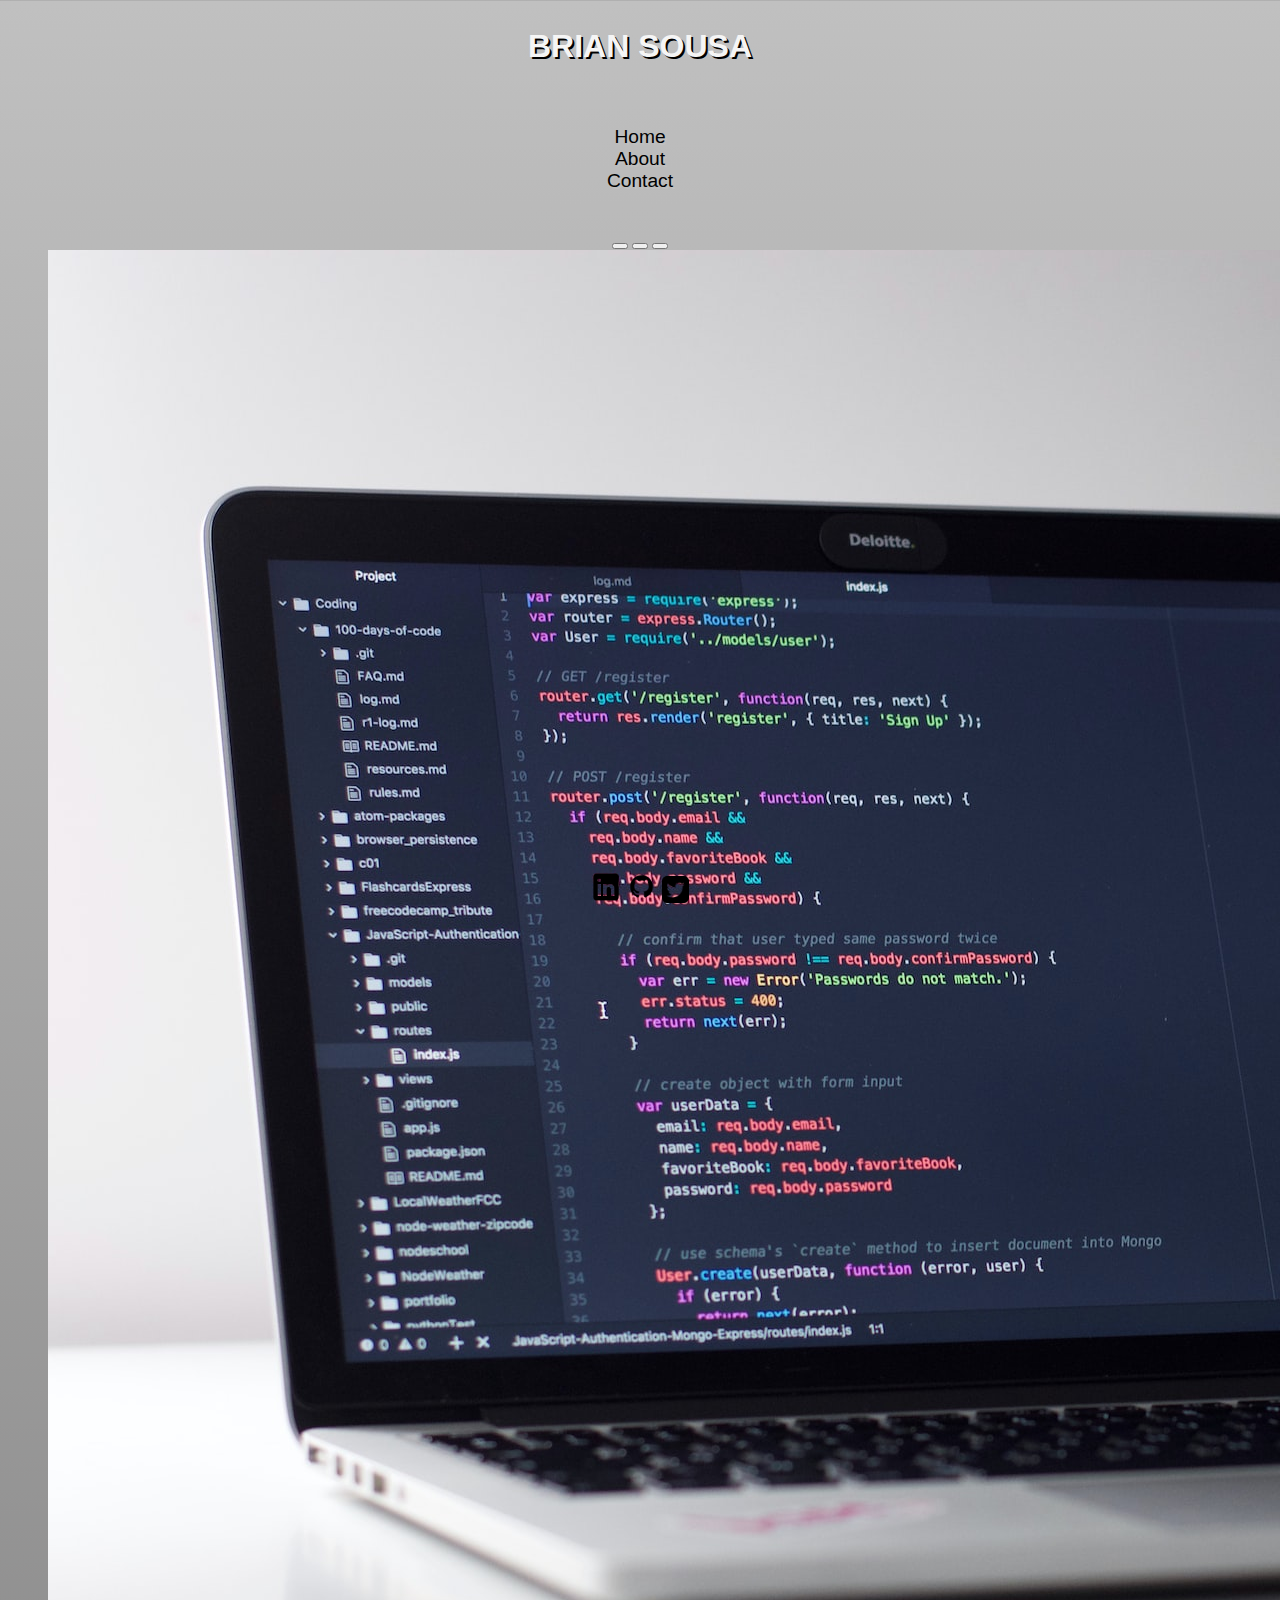
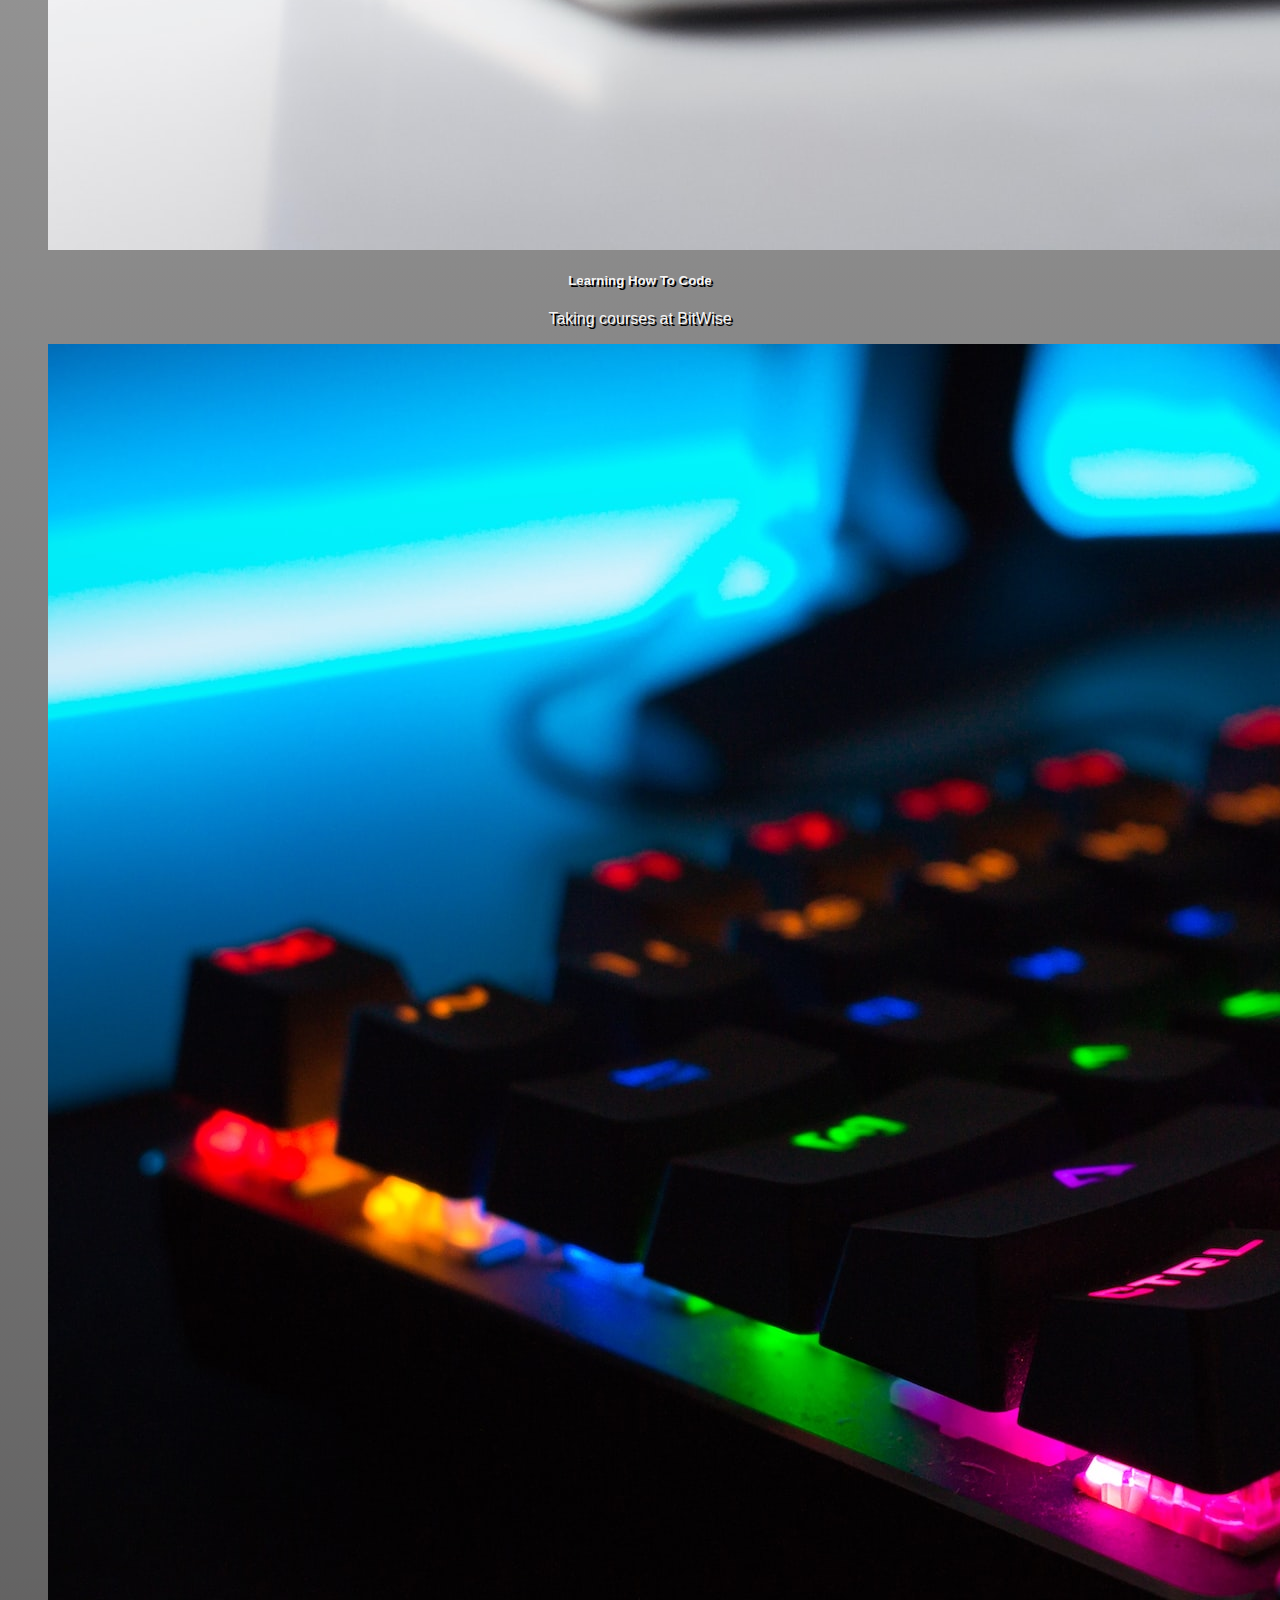
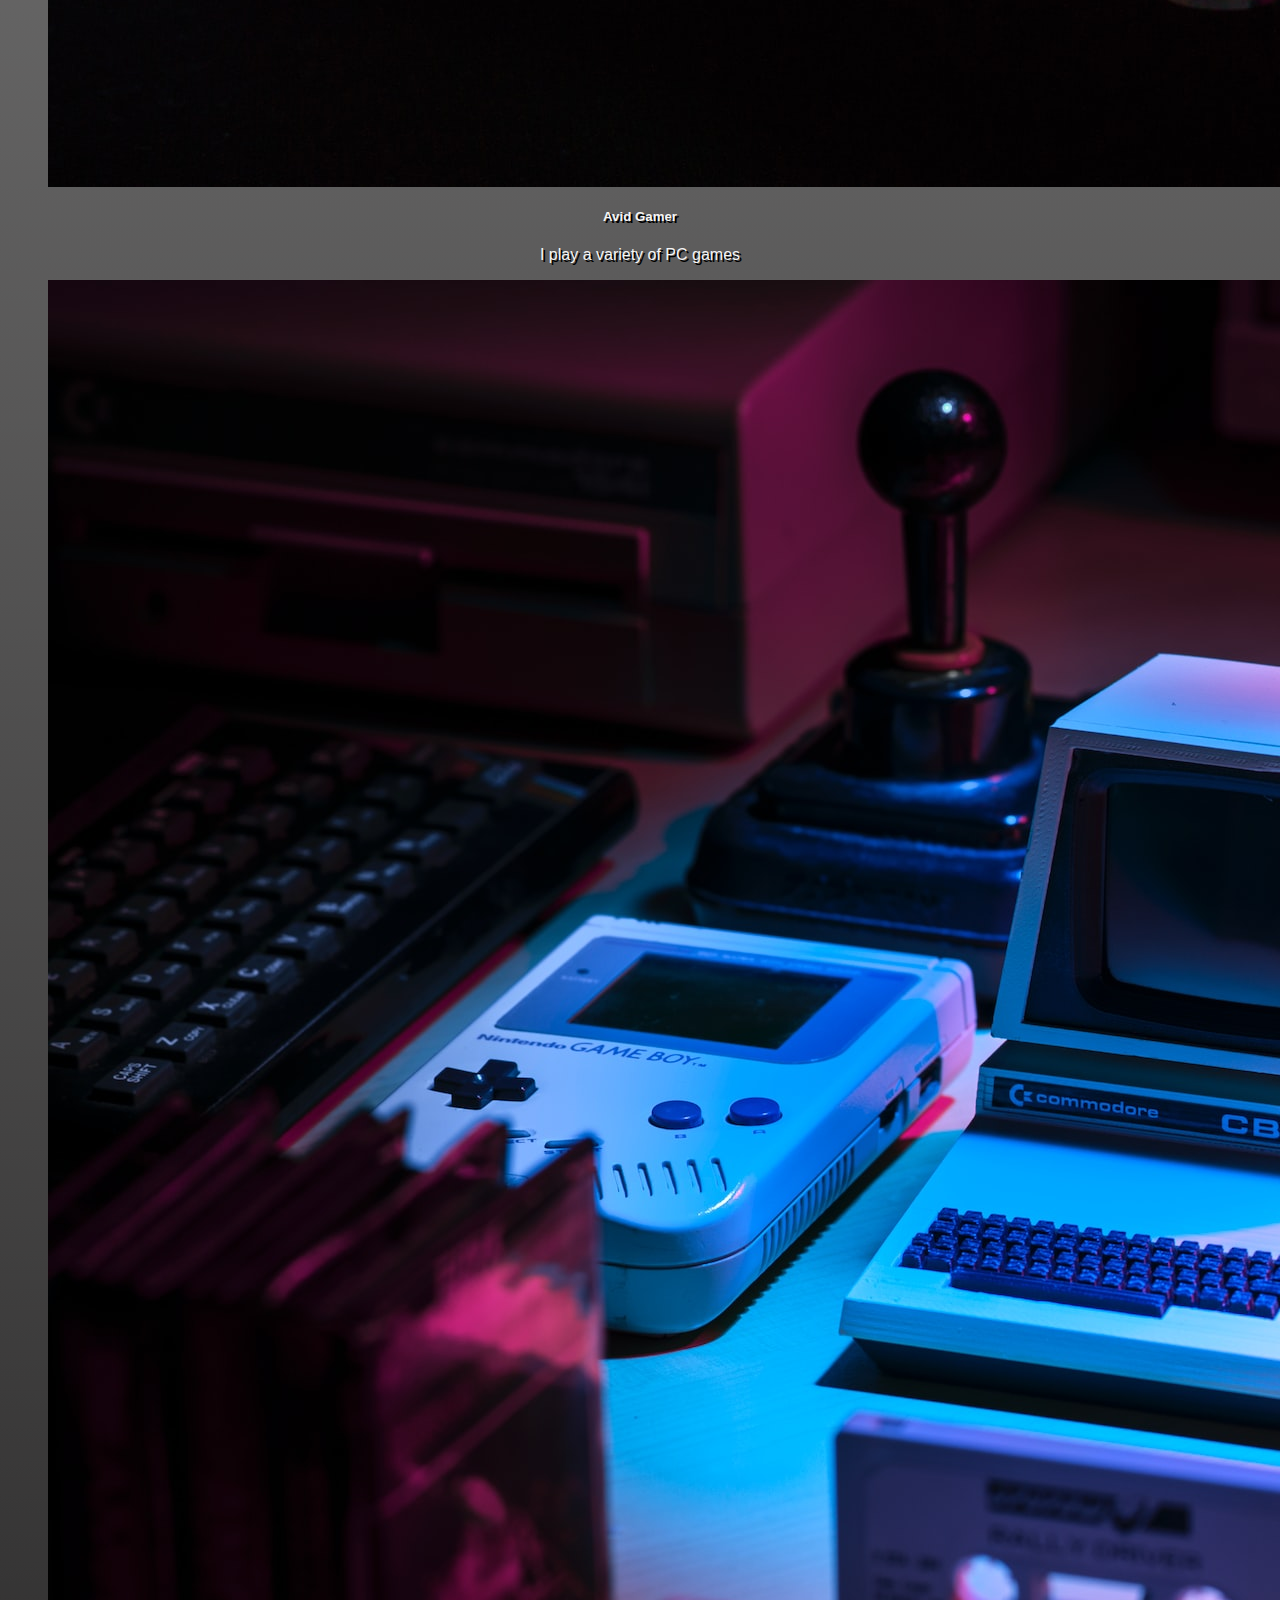
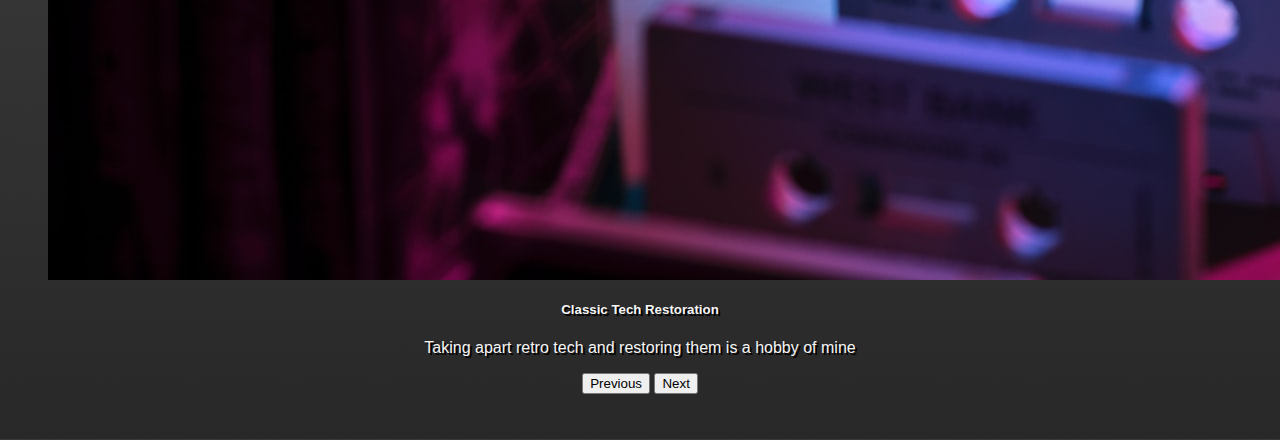
<file: index.html>
<html lang="en">

<head>
  <meta charset="utf-8" />
  <meta name="viewport" content="width=device-width, initial-scale=1" />
  <title>Brian Sousa</title>
  <!-- CSS only -->
  <link href="https://cdn.jsdelivr.net/npm/bootstrap@5.2.1/dist/css/bootstrap.min.css" rel="stylesheet"
    integrity="sha384-iYQeCzEYFbKjA/T2uDLTpkwGzCiq6soy8tYaI1GyVh/UjpbCx/TYkiZhlZB6+fzT" crossorigin="anonymous" />

  <script src="https://cdn.jsdelivr.net/npm/bootstrap@5.2.1/dist/js/bootstrap.min.js"
    integrity="sha384-7VPbUDkoPSGFnVtYi0QogXtr74QeVeeIs99Qfg5YCF+TidwNdjvaKZX19NZ/e6oz" crossorigin="anonymous">
  </script>
  <link rel="stylesheet" href="style.css" />
</head>

<body>
  <header>
    <h1>BRIAN SOUSA</h1>
  </header>

  <nav>
    <a href="index.html" target="_blank">Home</a>
    <br>
    <a href="about.html" target="_blank">About</a>
    <br>
    <a href="contact.html" target="_blank">Contact</a>
  </nav>
  <main>

    <div id="carouselExampleCaptions" class="carousel slide" data-bs-ride="carousel">
      <div class="carousel-indicators">
        <button type="button" data-bs-target="#carouselExampleCaptions" data-bs-slide-to="0" class="active"
          aria-current="true" aria-label="Slide 1"></button>
        <button type="button" data-bs-target="#carouselExampleCaptions" data-bs-slide-to="1"
          aria-label="Slide 2"></button>
        <button type="button" data-bs-target="#carouselExampleCaptions" data-bs-slide-to="2"
          aria-label="Slide 3"></button>
      </div>
      <div class="carousel-inner">
        <div class="carousel-item active">
          <img src="laptop.jpg" class="d-block w-100" alt="laptop" />
          <div class="carousel-caption d-none d-md-block">
            <h5>Learning How To Code</h5>
            <p>Taking courses at BitWise</p>
          </div>
        </div>
        <div class="carousel-item">
          <img src="keys.jpg" class="d-block w-100" alt="retro" />
          <div class="carousel-caption d-none d-md-block">
            <h5>Avid Gamer</h5>
            <p>
              I play a variety of PC games
            </p>
          </div>
        </div>
        <div class="carousel-item">
          <img src="retro.jpg" class="d-block w-100" alt="retro" />
          <div class="carousel-caption d-none d-md-block">
            <h5>Classic Tech Restoration</h5>
            <p>
              Taking apart retro tech and restoring them is a hobby of mine
            </p>
          </div>
        </div>
      </div>
      <button class="carousel-control-prev" type="button" data-bs-target="#carouselExampleCaptions"
        data-bs-slide="prev">
        <span class="carousel-control-prev-icon" aria-hidden="true"></span>
        <span class="visually-hidden">Previous</span>
      </button>
      <button class="carousel-control-next" type="button" data-bs-target="#carouselExampleCaptions"
        data-bs-slide="next">
        <span class="carousel-control-next-icon" aria-hidden="true"></span>
        <span class="visually-hidden">Next</span>
      </button>
    </div>
  </main>
  <br>
  <footer class="body">
    <a href="https://www.linkedin.com/in/brian-sousa-a0aa4691"><img src="linkedin.png" alt="linkedin" width="30"
        height="32" /></a>

    <a href="https://github.com/tingalake"><img src="github.png" alt="github" width="33" height="33" /></a>

    <a href="https://twitter.com/briansousa"><img src="twitter-sign.png" alt="twitter" width="27" height="27" /></a>
  </footer>
</body>

</html>
</file>
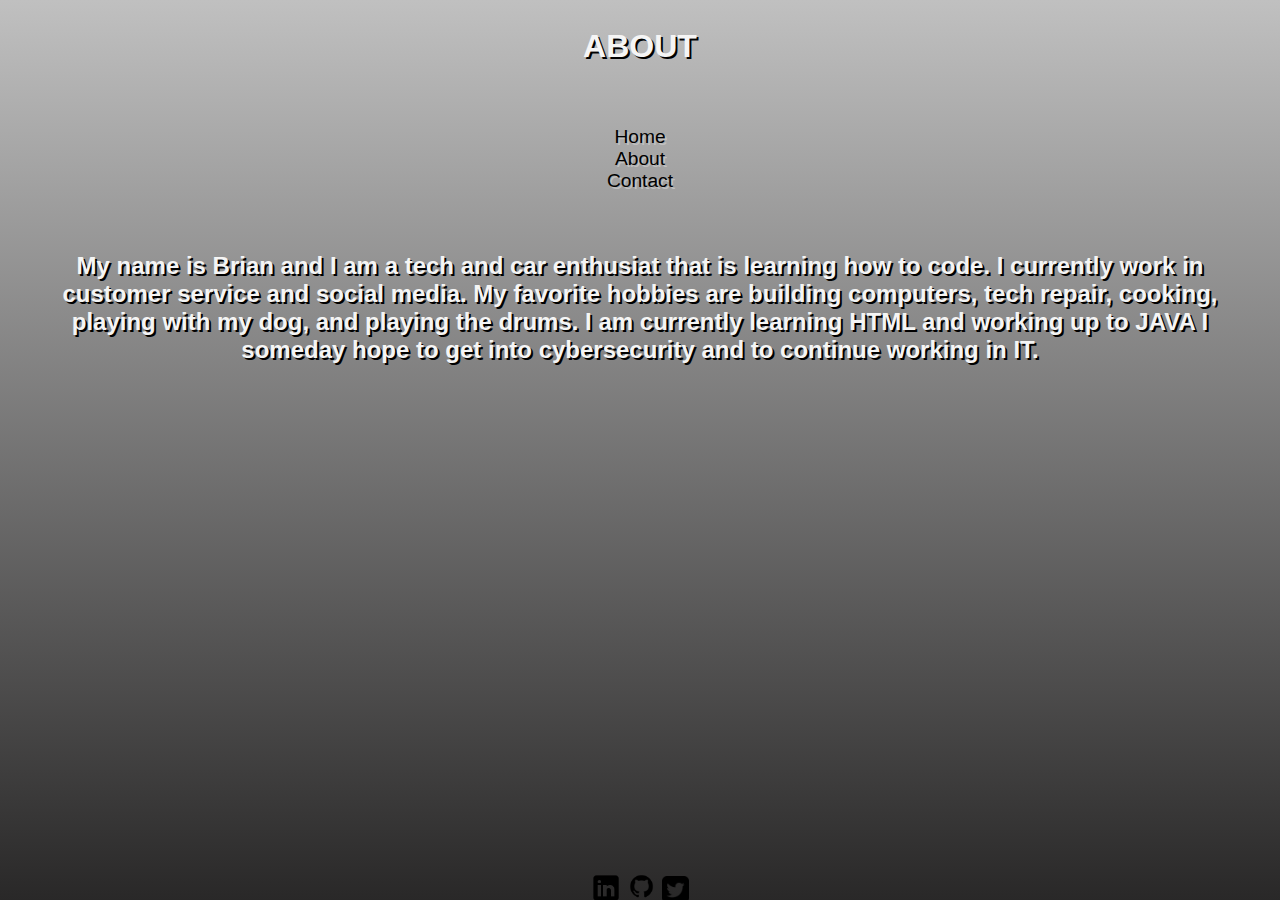
<file: about.html>
<html lang="en">
<head>
    <meta charset="UTF-8">
    <meta charset="utf-8">
  <meta name="viewport" content="width=device-width, initial-scale=1">
    <title>Brian Sousa-About</title>
    <link href="https://cdn.jsdelivr.net/npm/bootstrap@5.2.0/dist/css/bootstrap.min.css" rel="stylesheet" integrity="sha384-gH2yIJqKdNHPEq0n4Mqa/HGKIhSkIHeL5AyhkYV8i59U5AR6csBvApHHNl/vI1Bx" crossorigin="anonymous">
    <script src="https://cdn.jsdelivr.net/npm/bootstrap@5.2.1/dist/js/bootstrap.min.js"
    integrity="sha384-7VPbUDkoPSGFnVtYi0QogXtr74QeVeeIs99Qfg5YCF+TidwNdjvaKZX19NZ/e6oz" crossorigin="anonymous">
  </script>
    <link rel="stylesheet" href="style.css">
</head>
<main>
<body class="border">
    
    <header><h1>ABOUT</h1>
        
    </header>

<nav>
  
   
    <a href= "index.html"target="_blank">Home</a>
    <br>
    <a href= "about.html"target="_blank">About</a>
    <br>
    <a href= "contact.html"target="_blank">Contact</a>   

     </nav>

    
<div>

   <section class="body"><h2>My name is Brian and I am a tech and car enthusiat that is learning how to code. 
   
    I currently work in customer service and social media. My favorite hobbies are building computers,
    
    tech repair, cooking, playing with my dog, and playing the drums. I am currently learning HTML and working up to JAVA
    
    I someday hope to get into cybersecurity and to continue working in IT.
    </h2></section>
<br>
    <div>
        <aside>
          <iframe
            src="https://www.google.com/maps/embed?pb=!1m18!1m12!1m3!1d3173.7173057583273!2d-120.4873776853708!3d37.30183324700207!2m3!1f0!2f0!3f0!3m2!1i1024!2i768!4f13.1!3m3!1m2!1s0x8091437edce60043%3A0xae6596c68002f810!2sBitwise%201635!5e0!3m2!1sen!2sus!4v1659224935168!5m2!1sen!2sus"
            width="225" height="350" style="border: 10px" allowfullscreen="" loading="lazy"
            referrerpolicy="no-referrer-when-downgrade"></iframe>
        </aside>
      </div>
        

   </main>
     <footer class="footer">
         
        <a href="https://www.linkedin.com/in/brian-sousa-a0aa4691"><img src="linkedin.png" alt="linkedin" width="30" height="30"></a>
 
        <a href="https://github.com/tingalake"><img src="github.png" alt="github" width="33" height="33"></a>
 
        <a href="https://twitter.com/briansousa"><img src="twitter-sign.png" alt="twitter" width="27" height="27"></a>
 </footer>
    
</body>
</html>
</file>
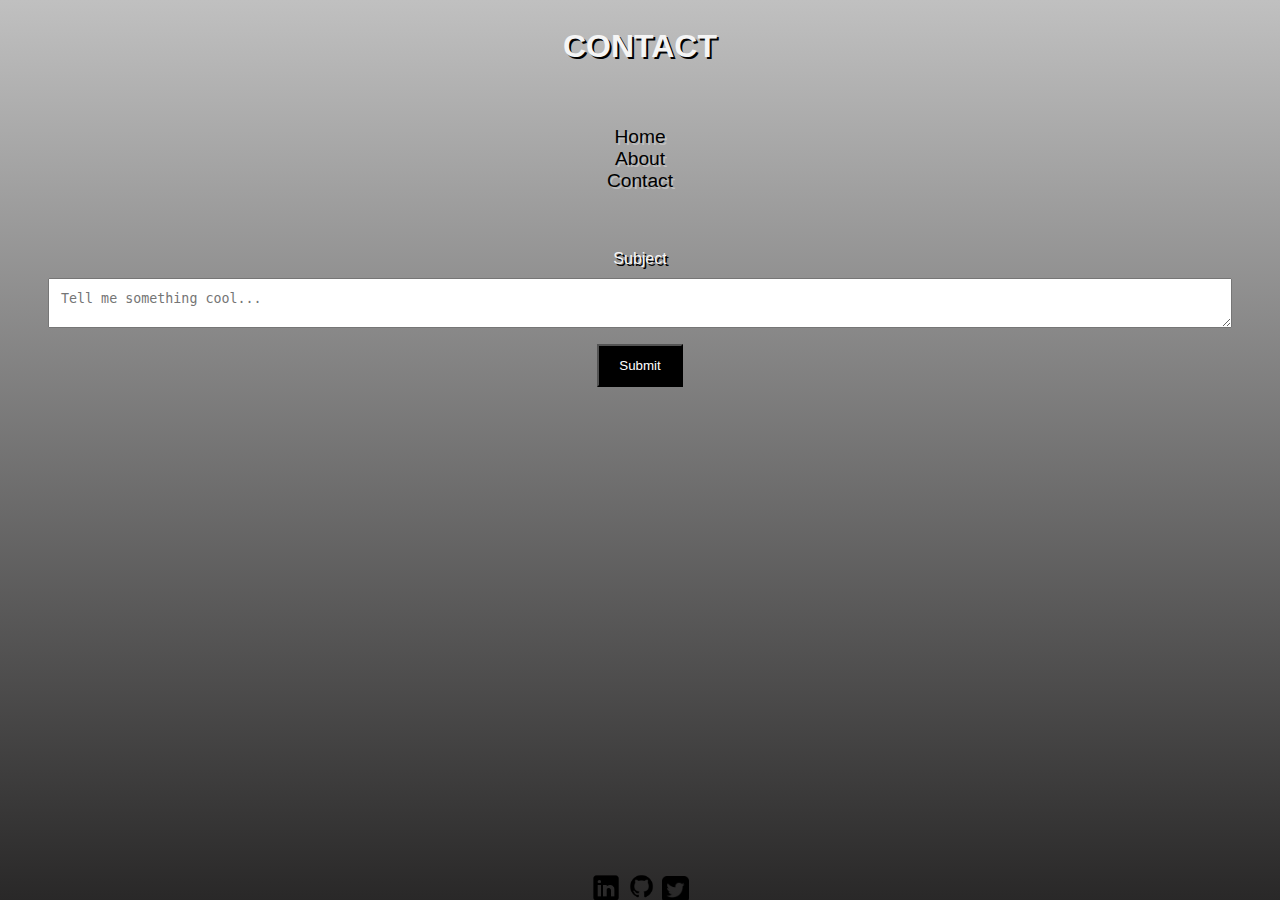
<file: contact.html>
<html lang="en">

<head>
  <meta charset="utf-8">
  <meta name="viewport" content="width=device-width, initial-scale=1">
  <title>Brian Sousa-Contact</title>
  <link href="https://cdn.jsdelivr.net/npm/bootstrap@5.2.0/dist/css/bootstrap.min.css" rel="stylesheet"
    integrity="sha384-gH2yIJqKdNHPEq0n4Mqa/HGKIhSkIHeL5AyhkYV8i59U5AR6csBvApHHNl/vI1Bx" crossorigin="anonymous">
  <script src="https://cdn.jsdelivr.net/npm/bootstrap@5.2.1/dist/js/bootstrap.min.js"
    integrity="sha384-7VPbUDkoPSGFnVtYi0QogXtr74QeVeeIs99Qfg5YCF+TidwNdjvaKZX19NZ/e6oz" crossorigin="anonymous">
  </script>
  <link rel="stylesheet" href="style.css">
</head>
<main>

  <body>


    <header>

      <h1>CONTACT</h1>

    </header>

    <nav>


      <a href="index.html" target="_blank">Home</a>
      <br>
      <a href="about.html" target="_blank">About</a>
      <br>
      <a href="contact.html" target="_blank">Contact</a>

    </nav>

    <br>

    <div class="container">
      <form action="mailto: brianvs0890@gmail.com">
        <label for="subject">Subject</label>
        <textarea id="subject" name="subject" placeholder="Tell me something cool..." style="height:50px"></textarea>

        <input type="submit" value="Submit">

      </form>
    </div>






</main>
<footer>

  <a href="https://www.linkedin.com/in/brian-sousa-a0aa4691"><img src="linkedin.png" alt="linkedin" width="30"
      height="30"></a>

  <a href="https://github.com/tingalake"><img src="github.png" alt="github" width="33" height="33"></a>

  <a href="https://twitter.com/briansousa"><img src="twitter-sign.png" alt="twitter" width="27" height="27"></a>

</footer>

</body>

</html>
</file>
<file: style.css>
.header {
    font-size: x-large;
    color: black;
}


nav {

    top: 20px;
    text-align: center;
    text-shadow: 2px 2px silver;
    display: block;
    padding: 40px 40px;
    text-decoration: none;
    color: black;

}

nav>a {

    font-size: larger;
    font-family: Impact, Haettenschweiler, 'Arial Narrow Bold', sans-serif;
    color: black;


}

.left {

    float: left;
    width: 47%;
    text-shadow: 2px 2px silver;

}

.right {

    float: right;
    width: 47%;
    text-shadow: 2px 2px silver;
    height: 320px;

}

footer {


    position: fixed;bottom:0;left:0;right:0;height:30px;
    clear: both;
   

}



body {
    background-image:  linear-gradient(silver, rgb(41, 40, 40));
    text-align: center;
    text-shadow: 2px 2px black;
    display: block;
    padding: 20px 40px;
    text-decoration: none;
    font-style: normal;
    color: whitesmoke;
    
    font-family: Impact, Haettenschweiler, 'Arial Narrow Bold', sans-serif;
}




a:link {

    text-decoration: none;
    color: black;
}



nav a:hover:not(.active) {

    color: whitesmoke;
    background-color: black;



}




input[type=text],
select,
textarea {
    width: 100%;
    padding: 12px;
    box-sizing: border-box;
    margin-top: 10px;
    margin-bottom: 16px;
    resize: vertical
}


input[type=submit] {
    background-color: black;
    color: white;
    padding: 12px 20px;
    cursor: pointer;
    font-family: Impact, Haettenschweiler, 'Arial Narrow Bold', sans-serif;


}


input[type=submit]:hover {
    font-family: Impact, Haettenschweiler, 'Arial Narrow Bold', sans-serif;
    background-color: whitesmoke;
    color: black;


}
</file>
